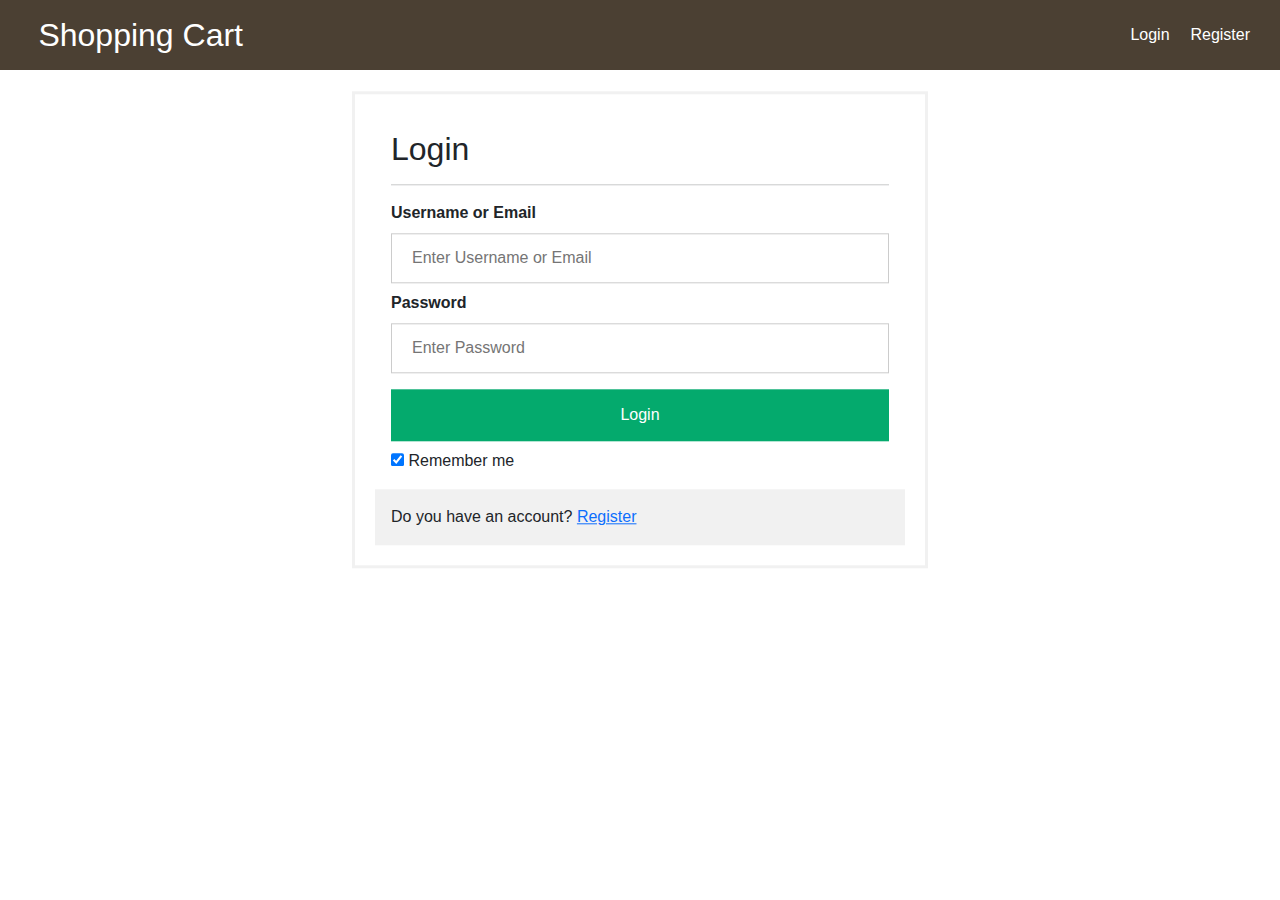
<file: cartsproducts.html>
<!-- cartsproducts.html -->

<!DOCTYPE html>
<html lang="en">
    <head>
        <meta charset="UTF-8">
        <meta name="viewport" content="width=device-width, initial-scale=1.0">
        <link href="https://cdn.jsdelivr.net/npm/bootstrap@5.3.3/dist/css/bootstrap.min.css" rel="stylesheet">

        <title>Shopping Cart || Carts Products</title>

        <link rel="stylesheet" href="css/style.css"/>
        <link rel="stylesheet" href="css/all.css"/>
    
    </head>
    <body>

        <header>
            <div class="container">

                <div class="header-content">
                    <a href="index.html" class="brand">Online Shopping</a>

                    <nav class="content_header">
                        <ul id="links">
                            <li><a href="login.html">Login</a></li>
                            <li><a href="register.html">Register</a></li>
                        </ul>
                        <ul id="user_info">
                            <li><a href="#" id="user" style="display: none;"></a></li>

                            <li><a href="#" id="logout">Log Out</a></li>
                        </ul>
                    </nav>
                </div>
                
            </div>
        </header>
        <section class="home">
            <div class="container">
                <div class="continer_header_">
                    <h2 class="continer_header_h2">Products
                        <span class="continer_header_span2"></span>
                    </h2>
                </div>
                
                <div class="container">
                    <div class="row row-cols-1 row-cols-sm-2 row-cols-lg-3 row-cols-xl-4" id="products">
                        <!-- /////////// -->
                        <!-- /////////// -->
                        <!-- /////////// -->
                    </div>
                </div>

            </div>

            <br>
            <div class="productsPrice_" id="productsPrice">  <!-- /////////// --> </div>
            <br>

            <hr>
            
            <br>
            
            <div class="container">
                <div class="continer_header_">
                    <h2 class="continer_header_h2">Favorite
                        <span class="continer_header_span"></span>
                    </h2>
                </div>

                <form>
                    <div id="productsfavorite" class="productsfavorite_">
                        <!-- /////////// -->
                        <!-- /////////// -->
                        <!-- /////////// -->
                    </div>
                    
                    <div id="carousel-dots"></div>
                </form>
                
            </div>
        </section>
            

        <script src="https://cdn.jsdelivr.net/npm/bootstrap@5.3.3/dist/js/bootstrap.bundle.min.js"></script>
        <script src="js/carts.js"></script>
        <script src="js/user.js"></script>
    </body>
</html>
</file>
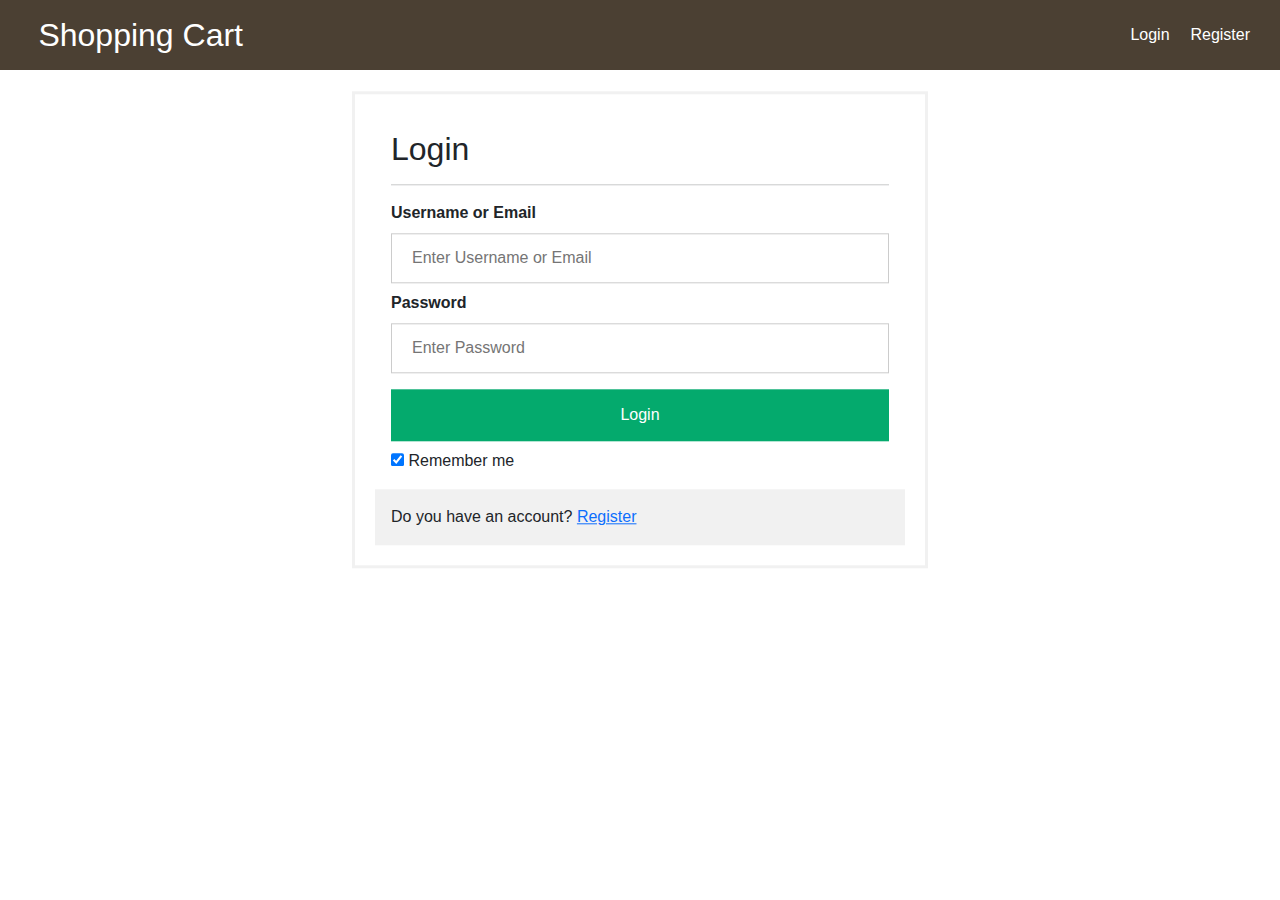
<file: login.html>
<!-- login.html -->

<!DOCTYPE html>
<html lang="en">
    <head>
        <meta charset="UTF-8">
        <meta name="viewport" content="width=device-width, initial-scale=1.0">
        <link href="https://cdn.jsdelivr.net/npm/bootstrap@5.3.3/dist/css/bootstrap.min.css" rel="stylesheet">
        
        <title>Shopping Cart || Login Page</title>

        <link rel="stylesheet" href="css/style.css"/>
        <link rel="stylesheet" href="css/all.css"/>
   
    </head>
    <body>

        <header>
            <div class="container">
                <div class="header-content">
                    <a href="index.html" class="brand">Shopping Cart</a>
                    <nav class="content_header">
                        <ul id="links">
                            <li><a href="login.html">Login</a></li>
                            <li><a href="register.html">Register</a></li>
                        </ul>
                    </nav>
                </div>
            </div>
        </header>
        
        <section class="section_form_login">
            <section class="section_form_">
                <form action="action_page.php" method="post">
                    <div class="container">
                        <h2>Login</h2>

                        <hr>

                        <label for="uname"><b>Username or Email </b></label>
                        <input type="text" id="username" placeholder="Enter Username or Email" name="uname" required>
                
                        <label for="psw"><b>Password</b></label>
                        <input type="password" id="password" placeholder="Enter Password" name="psw" required>
                
                        <button type="submit" id="sign_in">Login</button>
                        <label>
                            <input type="checkbox" checked="checked" name="remember"> Remember me
                        </label>
                    </div>
                
                    <div class="container" style="background-color:#f1f1f1">
                    <span class="psw">Do you have an account? <a href="register.html">Register</a></span>
                    </div>
                </form> 
            </section>
        </section>

        

        <script src="js/login.js"></script>
        <script src="https://cdn.jsdelivr.net/npm/bootstrap@5.3.3/dist/js/bootstrap.bundle.min.js"></script>
    </body>
</html>
</file>
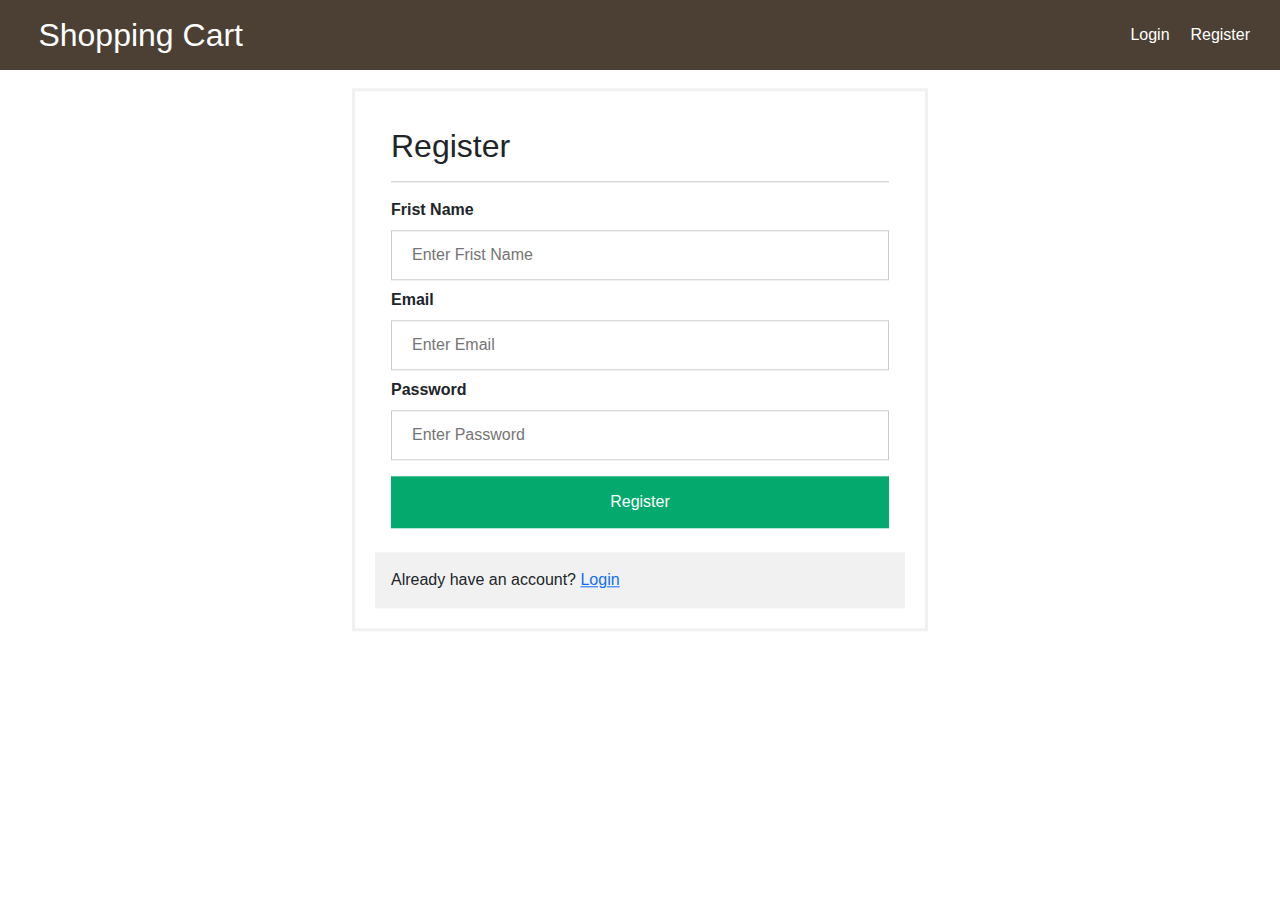
<file: register.html>
<!-- register.html -->

<!DOCTYPE html>
<html lang="en">
    <head>
        <meta charset="UTF-8">
        <meta name="viewport" content="width=device-width, initial-scale=1.0">
        <link href="https://cdn.jsdelivr.net/npm/bootstrap@5.3.3/dist/css/bootstrap.min.css" rel="stylesheet">

        <title>Shopping Cart || Register Page</title>

        <link rel="stylesheet" href="css/style.css"/>
        <link rel="stylesheet" href="css/all.css"/>
    
    </head>
    <body>

        <header>
            <div class="container">

                <div class="header-content">
                    <a href="index.html" class="brand">Shopping Cart</a>
                    <nav class="content_header">
                        <ul id="links">
                            <li><a href="login.html">Login</a></li>
                            <li><a href="register.html">Register</a></li>
                        </ul>
                    </nav>
                </div>
                
            </div>
        </header>
        
        <section class="section_form_register">
            <section class="section_form_">
                <form>
                    <div class="container">
                        <h2>Register</h2>
                        
                        <hr>

                        <div class="uname">
                            <div class="ffname">
                                <label for="Fname"><b>Frist Name</b></label>
                                <input type="text" id="username" placeholder="Enter Frist Name" name="Fname" required>
                            </div>
                        
                        </div>
                    
                        <label for="eemail"><b>Email</b></label>
                        <input type="email" placeholder="Enter Email" id="email" name="eemail" required>

                        <label for="psw"><b>Password</b></label>
                        <input type="password" id="password" placeholder="Enter Password" name="psw" required>
                
                        <button type="submit" id="sign_up">Register</button>
                    </div>
                
                    <div class="container" style="background-color:#f1f1f1">
                        <span class="psw"> Already have an account? <a href="login.html">Login</a></span>
                    </div>
                </form> 
            </section>
        </section>
        
        <script src="js/register.js"></script>
        <script src="https://cdn.jsdelivr.net/npm/bootstrap@5.3.3/dist/js/bootstrap.bundle.min.js"></script>
    </body>
</html>
</file>
<file: css/style.css>
/* style */

* {
    margin: 0;
    padding: 0;
    box-sizing: border-box;
}

body {
    font-family: 'Franklin Gothic Medium', 'Arial Narrow', Arial, sans-serif;
}

/* header */
header {
    height: 70px;
    background-color: rgb(75, 64, 51);
    padding: 10px 0;
    position: relative;
    z-index: 10;
}

.header-content {
    display: flex;
    justify-content: space-between;
    align-items: center;
    padding: 0 20px;
    background-color: #04AA6D;
}

.brand {
    position: absolute;
    top: 50%;
    left: 3%;
    transform: translateY(-50%);  
    font-size: 32px;
    text-decoration: none;
    color: #fff;
}

nav ul {
    display: flex;
    list-style: none;
    margin: 0;
    padding: 0;
}

nav li a {
    text-decoration: none;
    display: block;
    color: #fff;
    min-width: 50px;
    padding: 5px;
    margin: 0 5px;
}

.content_header {
    position: absolute;
    right: 20px;
    top: 50%;
    transform: translateY(-50%); 
}

.userA {
    text-decoration: none;
    color: rgb(255, 255, 255);
}

.userP {
    position: absolute;
    font-size: x-large;
    top: 50%;
    left: 50%;
    transform: translate(-50%, -50%);
}

@media (max-width: 768px) {
    .userP {
        display: none;
    }
}



/* form login */
.section_form_login{
    position: relative;
    top : 260px;
}

.section_form_register{
    position: relative;
    top : 290px;
}

.section_form_ form {
    position: absolute;
    top: 50%;
    left: 50%;
    transform: translate(-50%, -50%);
    width: 45%;
    border: 3px solid #f1f1f1;
    background-color: #fff; 
    padding: 20px; 
}

.section_form_ input[type=text], .section_form_ input[type=password], .section_form_ input[type=email] {
    width: 100%;
    padding: 12px 20px;
    margin: 8px 0;
    border: 1px solid #ccc;
}

.section_form_ button {
    background-color: #04AA6D;
    color: white;
    padding: 14px 20px;
    margin: 8px 0;
    border: none;
    cursor: pointer;
    width: 100%;
}

.section_form_ button:hover {
    opacity: 0.8;
}

.section_form_ .container {
    padding: 16px;
}

.section_form_ span.psw {
    padding-top: 16px;
}

@media (min-width: 700px) {
    .section_form_ .uname {
        display: flex;
        justify-content: space-between;   
        gap: 10px; 
    }

    .section_form_ .ffname, .section_form_ .llname {
       flex: 1;
    }
}

@media (max-width: 700px) {
    .section_form_register {
        top : 350px;
    }
}

@media (max-width: 400px) {
    .section_form_login {
        top : 350px;
    }
    
    .section_form_register {
        top : 370px;
    }

    .section_form_ form {
        width: 75%;
    }
}

@media (max-width: 500px) {
    .brand  {
        font-size: 20px;
    }

    .links_ {
        font-size: 15px;
    }  
}

/* card */
.card {
    margin-bottom: 20px;
    position: relative;
    overflow: hidden;
}
.card_sum {
    transition: transform 0.5s ease;
    height: 460px;
}

.card_sum:hover {
    transform: translateY(-5px); 
    border-color: #413e38;
}

.pro_ {
    position: absolute;
    bottom: 0;
    left: 0;
    right: 0;
    padding: 20px; 
}


.card-img-top{
    padding: 10px;
    height: 250px ;
    border-radius: 15px;
}

.favorite_icon {
    position: absolute;
    color: gray;
    font-size: x-large;
    bottom: 25px;
    right: 20px;
    cursor: pointer;

    visibility: hidden; 
    opacity: 0;
    transition: color 2s, visibility 0.3s, opacity 0.3s ease-in-out;
}

.card_sum:hover .favorite_icon {
    visibility: visible; 
    opacity: 1;
}

.favorite_icon:hover {
    color: red;
}

.favorite_icon.red-heart {
    color: red;
}

.favorite_icon.red-heart:hover {
    color: gray;
}

.info_icon {
    position: absolute;

    top: 2%;
    right: 5%;

    visibility: hidden; 
    opacity: 0;
    transition: color 2s, visibility 0.3s, opacity 0.3s ease-in-out;
}

.card_sum:hover .info_icon {
    visibility: visible; 
    opacity: 1;
}

.btnSS {
    margin-top: 15px;
    color: white;
}

.btn_s {
    color: #fff;
    background-color: #61563e;
    border: none;
}

.btn_s:hover  {
    background-color: #87653f;
}


.colwh {
    width: 50%; 
}


.colwhi {
    object-fit: fill; 
}

.cardMM {
    height: 260px; 
    width: 100%;
    display: flex;
    flex-direction: column;
}

.cardMM-2 {
    overflow: auto;
}

.btnN {
    font-size: 16px; 
    display: inline-block;
    margin: 0 10px;
}


.continer_header_ {
    text-align: center;
    margin-bottom: 20px;
}
  
.continer_header_h2 {
    font-size: 46px;
    color: rgb(80, 66, 47);
    padding: 10px; 
    display: inline-block; 
    position: relative;
}
  
.continer_header_span, .continer_header_span2 {
    display: block; 
    height: 3px;
    width: 100px;
    background-color: rgb(92, 76, 62);
    transition: width 0.5s ease;

    position: absolute; 
    bottom: 10px; 
    left: 50%;
    transform: translateX(-50%); 
}

.continer_header_h2:hover .continer_header_span {
    width: 160px;
}
.continer_header_h2:hover .continer_header_span2 {
    width: 180px; 
}

.productsPrice_ {
    text-align: center;
    font-size: 36px;
}


/* badge */
nav ul#user_info {
    display: flex;
    list-style: none;
    margin: 0;
    padding: 0;
}

nav ul#user_info li {
    margin: 0 10px;
    position: relative;
}

nav ul#user_info li i {
    color: #fff;
    font-size: 25px;
    cursor: pointer;
}

nav ul#user_info li .badge {
    position: absolute;
    width: 18px;
    height: 18px;
    background-color: red;
    color: #fff;
    text-align: center;
    border-radius: 50%;
    top: -5px; 
    right: -5px; 
    font-size: 13px;
    display: flex;
    align-items: center;
    justify-content: center;
    z-index: 10; 
}



/* carts products */
.carts_products {
    position: absolute;
    width: 250px;
    background-color: rgb(91, 75, 49);
    top: 50px;
    right: -15px;
    padding: 10px;
    display: none;
    z-index: 10;
}

.carts_products a {
    display: block;
    color: #fff;
    margin: 4px 0;
    text-align: center;
    text-decoration: none;
}

/* cart item */
.cart-item {
    display: flex;
    align-items: center;
    justify-content: space-between;
    margin-bottom: 10px;
    border: 1px solid #ddd;
    border-radius: 5px;
    padding: 10px;
    background-color: #fff;
    box-shadow: 0 0 5px rgba(0, 0, 0, 0.1);
    flex-wrap: wrap;
}

.cart-item-content {
    display: flex;
    align-items: center;
    flex: 1;
}

.cart-item-title {
    font-size: 16px;
    margin-right: 20px;
    flex: 3;
}

.quantity-control {
    display: flex;
    align-items: center;
    margin-left: auto;
}

.quantity-control button {
    background-color: #f1f1f1;
    border: 1px solid #ccc;
    padding: 5px 10px;
    margin: 0 3px;
    cursor: pointer;
    font-size: 14px;
}

.quantity-control span {
    margin: 0 8px;
    font-size: 14px;
}

/* search */
.sel_sear {
    display: flex;
    justify-content: space-between;
    gap: 10px;
}

.sel_sear .sel_sear {
    flex: 1;
}


/* //////// productsfavorite */

.productsfavorite_ {
    display: flex;
    overflow-x: auto;
    scroll-behavior: smooth;
    user-select: none;
}

.productsfavorite_::-webkit-scrollbar {
    display: none; 
}

img {
    pointer-events: none;
}

.productsfavorite_ .col {
    width: 325px; 
    flex: 0 0 auto; 
    box-sizing: border-box;
    padding: 10px;
}

#carousel-dots {
    text-align: center;
    margin-top: 10px;
}

.dot {
    display: inline-block;
    width: 12px;
    height: 12px;
    margin: 0 8px; 
    background-color: #bbb;
    border-radius: 50%; 
    cursor: auto; 
    transition: background-color 0.3s ease, transform 0.3s ease; 
}

.dot.active {
    background-color: #717171; 
    transform: scale(1.2); 
}

.dot:hover {
    background-color: #717171; 
    transform: scale(1.4); 
}

.fade-out {
    animation: fadeOut 0.3s forwards;
}

@keyframes fadeOut {
    0% {
        opacity: 1;
    }
    100% {
        opacity: 0;
    }
}
</file>
